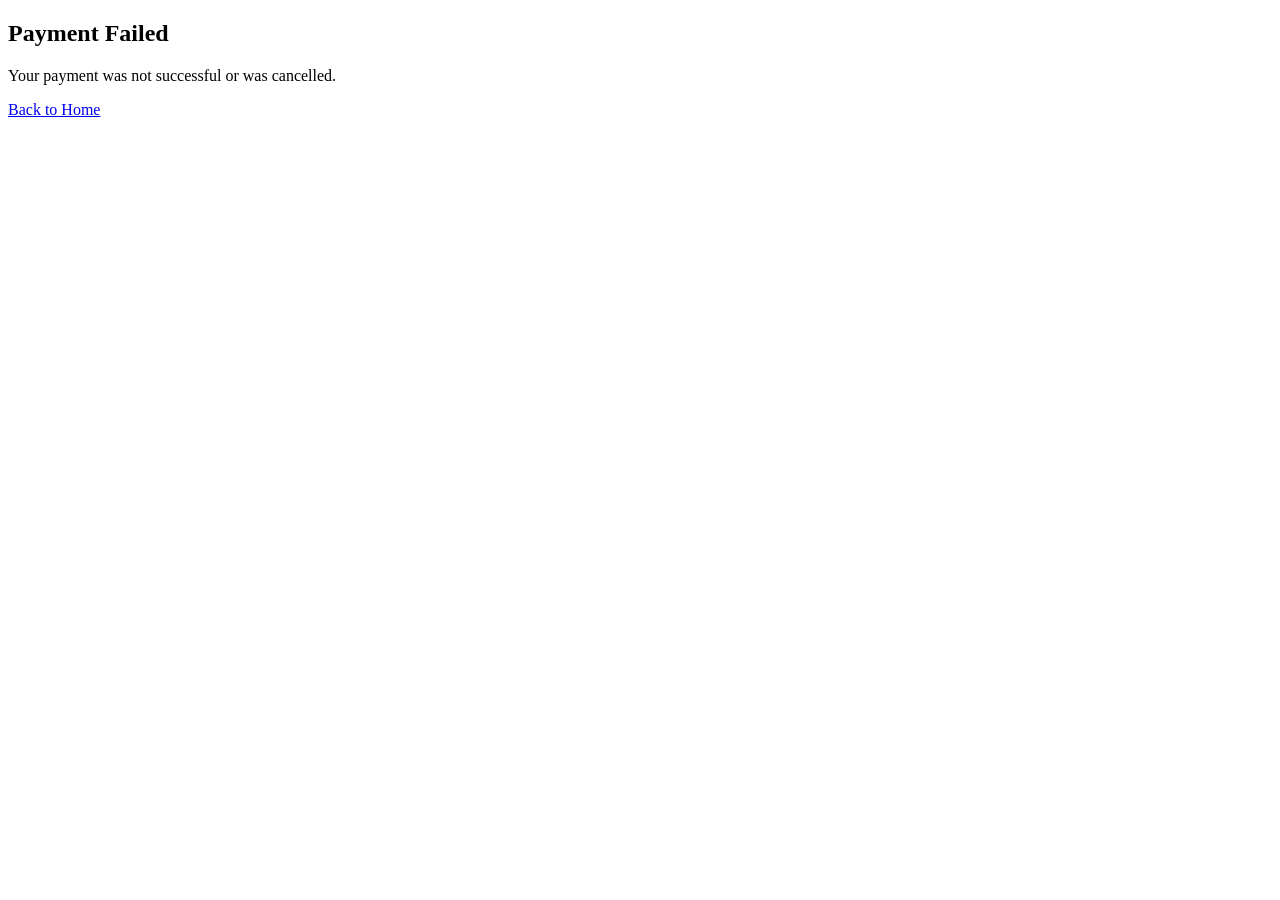
<file: Book/template/payment_failed.html>
<!DOCTYPE html>
<html>
<head>
    <title>Payment Failed</title>
</head>
<body>
    <h2>Payment Failed</h2>
    <p>Your payment was not successful or was cancelled.</p>
    <a href="{% url 'index' %}">Back to Home</a>

</body>
</html>
</file>
